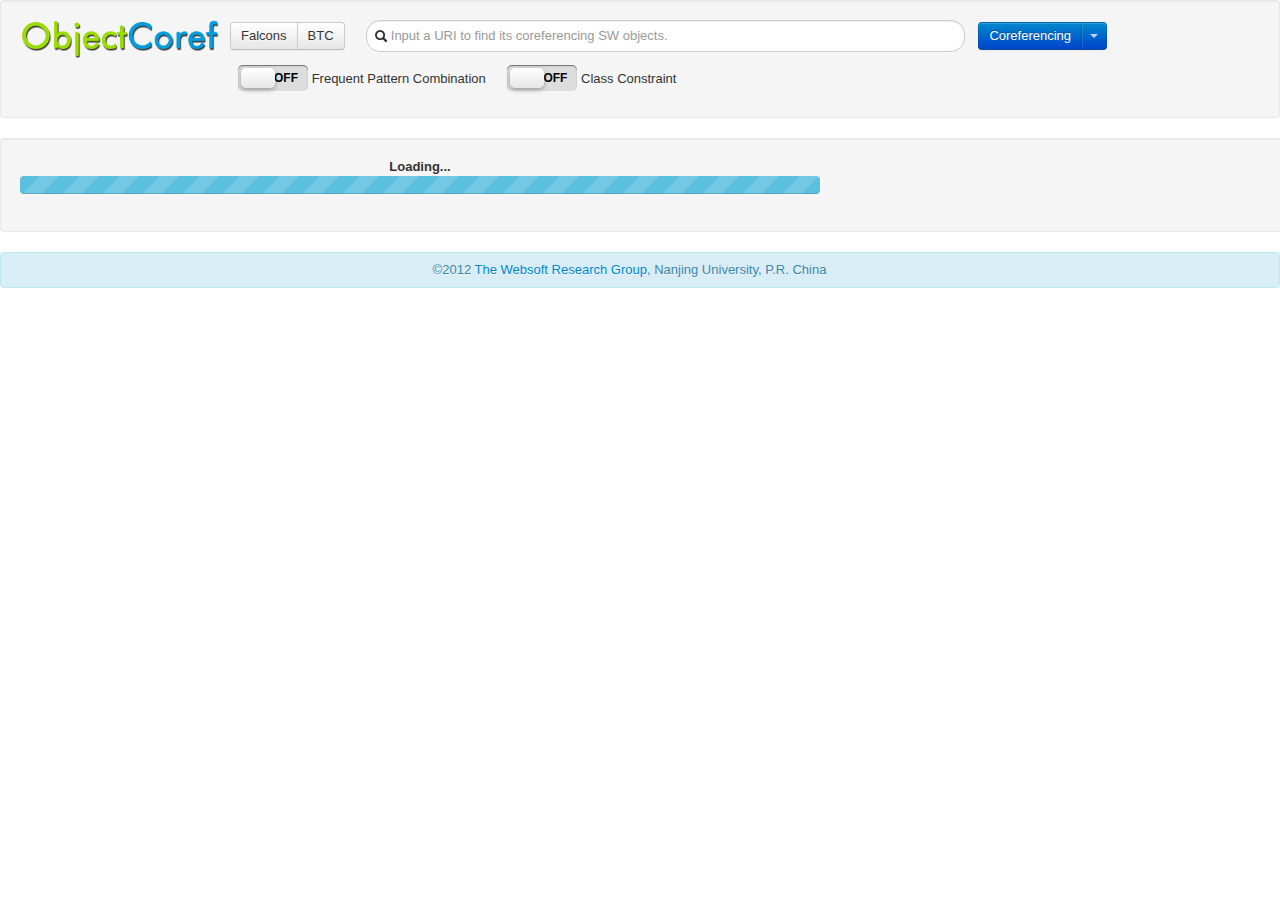
<file: query.html>
<!DOCTYPE html>
<html lang="en"><head><meta http-equiv="Content-Type" content="text/html; charset=UTF-8">
    <meta charset="utf-8">
    <title>Object Coreference</title>
    <meta name="viewport" content="width=device-width, initial-scale=1.0">
    <meta name="description" content="">
    <meta name="author" content="">

    <!-- Le styles -->
    <link href="./css/bootstrap.css" rel="stylesheet">
    <link href="./css/query.css" rel="stylesheet">
    <link href="./css/bootstrap-responsive.css" rel="stylesheet">

    <!-- Le HTML5 shim, for IE6-8 support of HTML5 elements -->
    <!--[if lt IE 9]>
      <script src="//html5shim.googlecode.com/svn/trunk/html5.js"></script>
    <![endif]-->

    <!-- Le fav and touch icons -->

  </head>

  <body>   
    <!-- <div class="container"> -->
		
		<div id="topPanel" class="well">
			<a><img class="span2" src="./img/logo_new.png" id="logo"/></a>
			<div >
				<div id="datasetOptionPane" class="btn-group" data-toggle="buttons-radio" style="display:inline-block;vertical-align:middle;margin-left:10px;">
					<button id="dataset-Falcons" class="btn">Falcons</button>
					<button id="dataset-BTC" class="btn">BTC</button>
				</div>
				<i class="icon-search" style="position: relative;top: 2px;left: 26px;"></i>			
				<input value="" id="searchInput" class="search-query span6" type="text" placeholder="Input a URI to find its coreferencing SW objects."/>				
				<div class="btn-group"  style="display:inline-block;vertical-align:middle;margin-left:10px;">
					<button class="btn btn-primary" id="submitBtn">Coreferencing</button>
					<button class="btn btn-primary dropdown-toggle" data-toggle="dropdown"><span class="caret"></span></button>
					<ul class="dropdown-menu">
						<li><a id="cacheBtn"><i class="icon-ok" id="cacheStatus"></i>   Cache</a><li>
						<!-- <li><a id="activeLearningBtn"><i class="icon-ok" id="activeLearningStatus"></i>   Active Learning</a><li> -->						
					</ul>					
				</div>
				<div style="margin-top:5px;margin-left:50px">				
					<label class="checkbox">
						<div class="slide">	
							<input type="checkbox" value="None" id="mode-FPC" name="check" />
							<label for="mode-FPC"></label>
						</div>
						<label class="checkbox-label">Frequent Pattern Combination</label>
					</label>
					<label class="checkbox">
						<div class="slide">	
							<input type="checkbox" value="None" id="mode-CC" name="check" />
							<label for="mode-CC"></label>
						</div>
						<label class="checkbox-label">Class Constraint</label>
					</label>
				</div>				
			</div>
		</div>
		
		<div class="alert alert-danger" id="optionsAlert">
			<a class="close" id="closeOptionsAlertBtn">×</a>
			
			<strong id="alertMsg"></strong>
		</div>
		
		<div id="resultInfo" class="alert alert-info">
			<div>
				<span id="resultType">Objects</span> <strong id="curResultsNum">1 - 9</strong> of <strong id="sumResultsNum">9</strong> for your coreferencing <strong id="queryURI"></strong>
<!-- 				<span id="groupOptionSpan">Group by Pay-level domain:
					<div class="btn-group" data-toggle="buttons-radio" style="display:inline-block; vertical-align:middle;">
						<button class="btn btn-info active" id="group">&nbspON&nbsp</button>
						<button class="btn btn-info" id="ungroup">OFF</button>				
					</div>
				</span> -->
				<label id="groupSwitch" class="checkbox">					
					<div class="slide">	
						<input type="checkbox" value="None" id="groupByPLD" name="check" />
						<label for="groupByPLD"></label>
					</div>
					<label class="checkbox-label">Group by Pay-level domain</label>					
				</label>
			</div>
		</div>
		

		
		<div class="alert alert-success" id="successAlert">
			<a class="close" id="closeSuccessAlertBtn">×</a>			
			<strong>Self-training process has done successfully. Would you like to view the results grouped and sorted by their pay-level domain?</strong>
			<button id="sortYes" class="btn btn-success">Yes</button>
			<button id="sortNo" class="btn">No</button>
		</div>
		
	
		
		<div class="well row-fluid">			
			<div id="resultPane" class="span6">
				
			</div>
			<!--
			<div id="fusedResultPane" class="span5">
				<table class="table">
					<colgroup>
					  <col class="span3">
					  <col class="span3">					  
					</colgroup>
					<thead>
						<th colspan="3">Fused Properties</th>
					</thead>
					<tbody>
						<tr>
							<th rowspan="2">
							Property1
							<div id="menuPane" class="btn-group" data-toggle="buttons-radio">
								<button id="simpleEnableBtn" class="btn">Positive</button>
								<button id="complexEnableBtn" class="btn">Negative</button>
								<button class="btn btn-success dropdown-toggle" data-toggle="dropdown">Support:High <span class="caret"></span></button>
								<ul class="dropdown-menu">
									<li><a>High</a></li>
									<li><a>Midium</a></li>
									<li><a>Low</a></li>
								</ul>
							</div>
							</th>
							<td>value1</td>
						</tr>
						<tr>							
							<td>value2</td>
						</tr>
						<tr>
							<th rowspan="3">
							Property2
							<div id="menuPane" class="btn-group" data-toggle="buttons-radio">
								<button id="simpleEnableBtn" class="btn">Positive</button>
								<button id="complexEnableBtn" class="btn">Negative</button>
								<button class="btn btn-warning dropdown-toggle" data-toggle="dropdown">Support:Medium <span class="caret"></span></button>
								<ul class="dropdown-menu">
									<li><a>High</a></li>
									<li><a>Midium</a></li>
									<li><a>Low</a></li>
								</ul>
							</div>
							</th>
							<td>value3</td>
						</tr>
						<tr>
							<td>value4</td>
						</tr>
						<tr>
							<td>value5</td>
						</tr>
					</tbody>
				</table>
				<table class="table">
					<thead><th>Choose Conjunctions</th></thead>
					<thead>
						<th>Negtive Properties</th>
					</thead>
					<tbody>
						<td>
						<div class="controls">
						  <label class="checkbox inline">
							<input type="checkbox" id="inlineCheckbox1" value="option1"> NP1
						  </label>
						  <label class="checkbox inline">
							<input type="checkbox" id="inlineCheckbox2" value="option2"> NP2
						  </label>
						  <label class="checkbox inline">
							<input type="checkbox" id="inlineCheckbox3" value="option3"> NP3
						  </label>
						</div>
						</td>
					</tbody>
					<thead>
						<th>Uncleared Properties</th>
					</thead>
					<tbody>
						<td>
						<div class="controls">
						  <label class="checkbox inline">
							<input type="checkbox" id="inlineCheckbox1" value="option1"> UP1
						  </label>
						  <label class="checkbox inline">
							<input type="checkbox" id="inlineCheckbox2" value="option2"> UP2
						  </label>
						  <label class="checkbox inline">
							<input type="checkbox" id="inlineCheckbox3" value="option3"> UP3
						  </label>
						</div>
						</td>
					</tbody>
				</table>
				<div class="form-actions">
					<button type="submit" class="btn btn-primary">Submit</button>
					<button class="btn">Cancel</button>
				</div>
			</div>
			-->
			
			
			<div id="progressBar" class="span12">
				<center><strong>Loading...</strong></center>
				<div class="progress progress-info progress-striped active">					
					<div class="bar" style="width: 100%;"></div>
				</div>
			</div>
			<div id="notFoundAlert" class="span12 alert alert-danger">
				<p>Your search <strong id="notFoundURI"></strong> did not match any object.</p>
				<p>Suggestions:
					<ul>
						<li>Make sure all the words are spelled correctly.</li>
						<li>Please try different URIs.</li>
					</ul>
				</p>
			</div>
			<div id="pagination" class="pagination span12">
				<ul id="paginationList">					
					<!-- <li id="page_prev"><a>«</a></li>
					<li id="page_1" class="active"><a>1</a></li>
					<li id="page_2"><a>2</a></li>
					<li id="page_3"><a>3</a></li>
					<li id="page_next"><a>»</a></li>	 -->				
				</ul>
			</div>
			
		</div>	
		
		<div class="alert alert-info">
			<center>&copy;2012 <a href="http://ws.nju.edu.cn/">
			The Websoft Research Group</a>, Nanjing University, P.R. China
			</center>
		</div>
		
    <!-- </div> <!-- /container --> 

    <!-- Le javascript
    ================================================== -->
    <!-- Placed at the end of the document so the pages load faster -->
	
    <script src="./javascripts/jquery.js"></script>
    <script src="./javascripts/bootstrap-transition.js"></script>
    <script src="./javascripts/bootstrap-alert.js"></script>
    <script src="./javascripts/bootstrap-modal.js"></script>
    <script src="./javascripts/bootstrap-dropdown.js"></script>
    <script src="./javascripts/bootstrap-scrollspy.js"></script>
    <script src="./javascripts/bootstrap-tab.js"></script>
    <script src="./javascripts/bootstrap-tooltip.js"></script>
    <script src="./javascripts/bootstrap-popover.js"></script>
    <script src="./javascripts/bootstrap-button.js"></script>
    <script src="./javascripts/bootstrap-collapse.js"></script>
    <script src="./javascripts/bootstrap-carousel.js"></script>
    <script src="./javascripts/bootstrap-typeahead.js"></script>
	<script src="./javascripts/query.js"></script>

</body></html>
</file>
<file: css/query.css>
body {	overflow-x:hidden;}a {	cursor: pointer;}#logo {	margin-left: 0;	width: 200px;	position: relative;}#searchInput {	padding: 6px 13px 6px 24px;}#optionsAlert {	display: none;}#notFoundAlert {	display:none;}.accordion-group {	border-color: #BCE8F1;}.accordion-heading {	background-color: #D9EDF7;}#queryURI {	margin-right: 30px;}#groupOptionSpan {	display:inline-block;}#pagination {	display: none;}#resultInfo {	display: none;	font-size: 15px;}#successAlert {	display: none;}#resultPane {	display: none;	}#progressBar {	margin-left: auto;	margin-right: auto;	width: 800px;}#fusedResultPane table {	table-layout: auto;}.displayName {	/* font-size: 20px; */	font-weight: bolder;	/* color: #684688; */}.PLDName {	font-weight: bolder;	font-size: 18px;}.checkbox {	display: inline-block;}.checkbox-label {	cursor: pointer;	display: inline-block;}/* Slide Checkbox*/.slide{	width: 70px;	height: 26px;	top:8px;	background: #ddd;	display: inline-block;	-webkit-border-radius: 5px;	-moz-border-radius: 5px;	border-radius: 5px;	position: relative;	-webkit-box-shadow: inset 0px 1px 1px rgba(0,0,0,0.5), 0px 1px 0px rgba(255,255,255,0.2);	-moz-box-shadow: inset 0px 1px 1px rgba(0,0,0,0.5), 0px 1px 0px rgba(255,255,255,0.2);	box-shadow: inset 0px 1px 1px rgba(0,0,0,0.5), 0px 1px 0px rgba(255,255,255,0.2);}.slide:after {	content: 'OFF';	font: 12px/26px Arial, sans-serif;	color: #000;	position: absolute;	right: 10px;	z-index: 0;	font-weight: bold;	text-shadow: 1px 1px 0px rgba(255,255,255,.15);}.slide:before {	content: 'ON';	font: 12px/26px Arial, sans-serif;	color: #00bf00;	position: absolute;	left: 10px;	z-index: 0;	font-weight: bold;}.slide label {	display: block;	width: 34px;	height: 20px;	-webkit-border-radius: 5px;	-moz-border-radius: 5px;	border-radius: 5px;	-webkit-transition: all .4s ease;	-moz-transition: all .4s ease;	-o-transition: all .4s ease;	-ms-transition: all .4s ease;	transition: all .4s ease;	cursor: pointer;	position: absolute;	top: 3px;	left: 3px;	z-index: 1;	-webkit-box-shadow: 0px 2px 5px 0px rgba(0,0,0,0.3);	-moz-box-shadow: 0px 2px 5px 0px rgba(0,0,0,0.3);	box-shadow: 0px 2px 5px 0px rgba(0,0,0,0.3);	background: #fcfff4;	background: -webkit-linear-gradient(top, #ffffff 0%, #e6e6e6 100%);	background: -moz-linear-gradient(top, #ffffff 0%, #e6e6e6 100%);	background: -o-linear-gradient(top, #ffffff 0%, #e6e6e6 100%);	background: -ms-linear-gradient(top, #ffffff 0%, #e6e6e6 100%);	background: linear-gradient(top, #ffffff 0%, #e6e6e6 100%);	filter: progid:DXImageTransform.Microsoft.gradient( startColorstr='#ffffff', endColorstr='#e6e6e6',GradientType=0 );}.slide input[type=checkbox]:checked + label {	left: 33px;}input[type=checkbox] {	visibility: hidden;}
</file>
